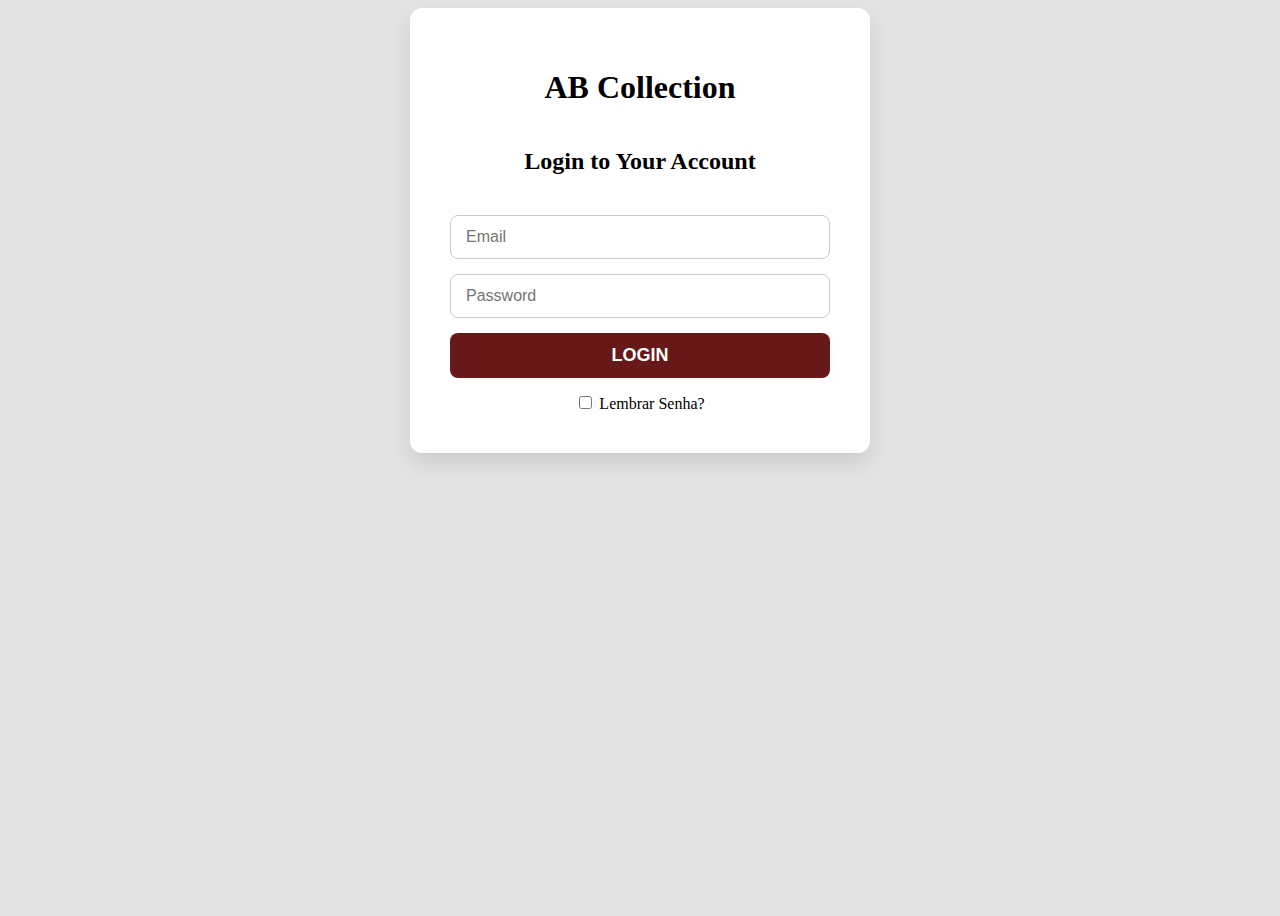
<file: templates/login_client.html>
<!DOCTYPE html>
<html lang="PT-BR">
<head>
    <meta charset="UTF-8">
    <meta name="viewport" content="width=device-width, initial-scale=1.0">
    <link rel="stylesheet" href="/static/login_usuario.css">

    <title>ABCOLLECT</title>
</head>
<body>
         <!-- Formulário de cadastro de usuários -->
        <div class="login_cliente-card">

            <h1 class="text-2xl font-bold text-gray-800 mb-2">AB Collection</h1>
            <h2 class="text-xl font-semibold text-gray-600 mb-6">Login to Your Account</h2>

            <form method="POST" action="{{ url_for('usuario.login_cliente') }}" class="login_cliente-form">
            
            <!-- Campo de EMAIL -->
            <input type="email" id="email" name="email" placeholder="Email" required>

            <!-- Campo de Senha -->
            <input type="password" id="password" name="password" placeholder="Password" required>

            <!-- Botão de Ação -->
            <button type="submit" id="register-button">LOGIN</button>
            <div class="caixinha">
                <input type="checkbox" id="remember-me" name="remember-me" class="rounded text-indigo-600 focus:ring-indigo-500 mr-2">
                <label for="remember_me" class="text-sm text-gray-600 select-none">Lembrar Senha?</label>
            </div>
            
        </form>
        
       

        </div>
    </div>
   

</body>
</html>
</file>
<file: static/login_usuario.css>
body{
   background-color: #e3e3e3; 
    display: flex;
    justify-content: center;
    min-height: 100vh; 
    align-items: flex-start;

}

.login_cliente-card {
           
            background-color: white;
            border-radius: 12px;
            box-shadow: 0 10px 20px rgba(0, 0, 0, 0.1);
            padding: 40px;
            max-width: 380px; 
            width: 90%;
            
           
            display: flex;
            flex-direction: column;
            align-items: center;
            text-align: center;
        }
        
        /* ---------------------------------------------------------------------- */
        /* Estilo do Formulário */
        /* ---------------------------------------------------------------------- */
        .login_cliente-form {
            width: 100%; 
            display: flex;
            flex-direction: column;
            gap: 15px; 
            margin-top: 20px;
        }

    
        .login_cliente-form input[type="email"],
        .login_cliente-form input[type="password"] {
            width: 100%;
            padding: 12px 15px;
            border: 1px solid #ccc;
            border-radius: 8px;
            box-sizing: border-box; 
            font-size: 16px;
            transition: border-color 0.3s;
        }
        
        .login_cliente-form input:focus {
            border-color: #411210; 
            outline: none;
            box-shadow: 0 0 0 3px rgba(79, 70, 229, 0.2);
        }

    
        #register-button {
            background-color: #671818; 
            color: white;
            padding: 12px 0;
            border: none;
            border-radius: 8px;
            font-size: 18px;
            font-weight: 600;
            cursor: pointer;
            transition: background-color 0.3s, transform 0.1s;
        
            width: 100%; 
        }

        #register-button:hover {
            background-color:  #220707;
            transform: translateY(-1px);
        }
</file>
